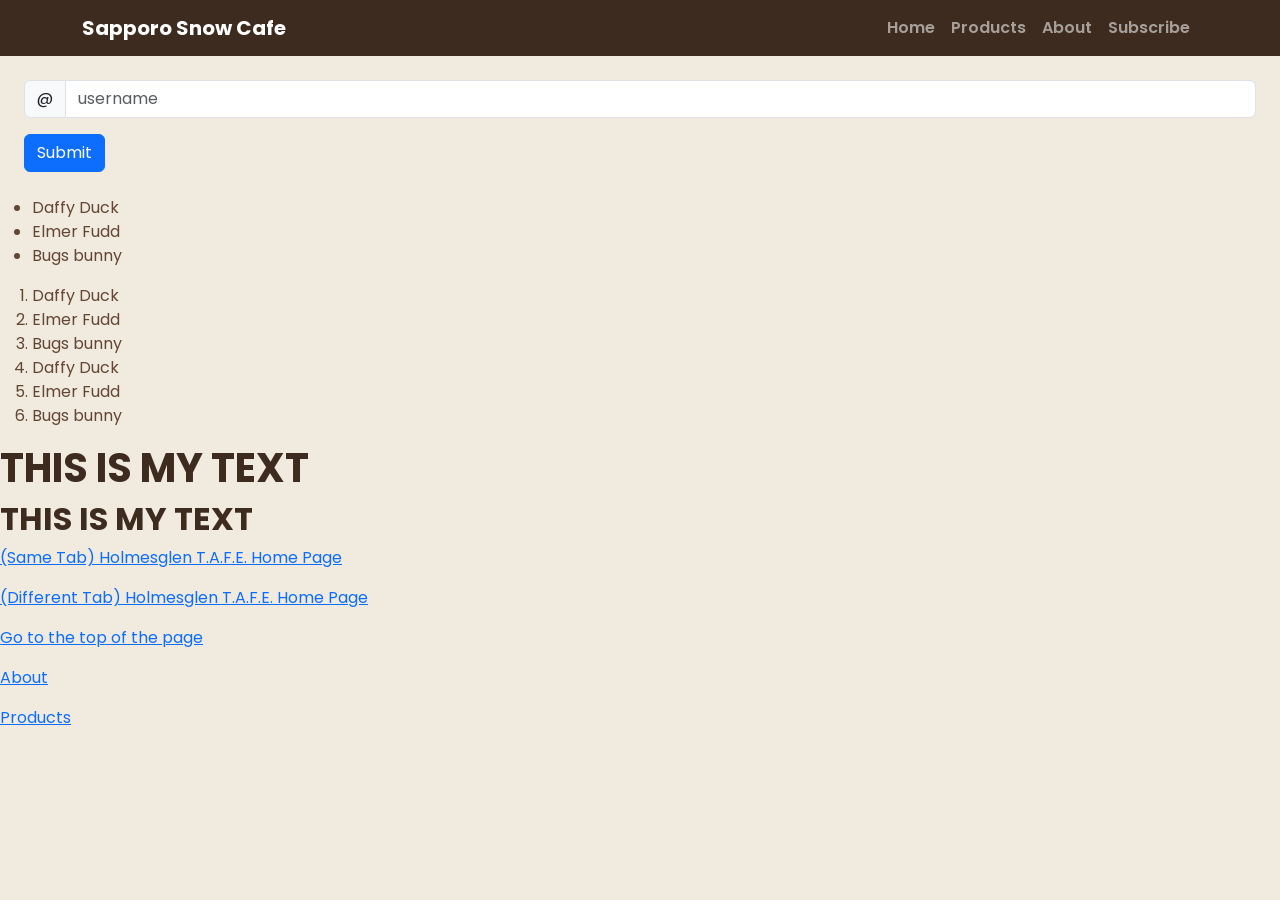
<file: index.html>
<!DOCTYPE html>
<html lang="en">
<!-- The head is where we put information about our website -->
<head>
    <meta charset="UTF-8">
    <meta name="viewport" content="width=device-width, initial-scale=1.0">
    
    <!-- Change this to change what appears in the TAB within your browser -->
    <title>Sapporo - Home</title>
    
    <!-- Bootstrap CSS -->
    <link href="https://cdn.jsdelivr.net/npm/bootstrap@5.3.3/dist/css/bootstrap.min.css" rel="stylesheet">
    
    <!-- Import our CSS file -->
    <link href="./css/style.css" rel="stylesheet">

</head>

<!-- The body is where all of the content of your website goes -->
<body>

<span id="navbar-placeholder">This is some text</span>

    <script>
        fetch('template.html')
            .then(response => response.text())
            .then(html => { document.getElementById('navbar-placeholder').innerHTML = html; });
    </script>



    <!-- Unordered list -->
    <ul>
        <li>Daffy Duck</li>
        <li>Elmer Fudd</li>
        <li>Bugs bunny</li>
    </ul>

    <!-- Ordered list -->
    <ol>
        <li>Daffy Duck</li>
        <li>Elmer Fudd</li>
        <li>Bugs bunny</li>
        <li>Daffy Duck</li>
        <li>Elmer Fudd</li>
        <li>Bugs bunny</li>        
    </ol>

    <!-- H1 stands for Heading style 1 -->
    <h1>THIS IS MY TEXT</h1>

    <!-- H2 stands for Heading style 2 -->
    <h2>THIS IS MY TEXT</h2>

    <!-- Link out to another page and replace the current page -->
    <a href="https://www.holmesglen.edu.au/">(Same Tab) Holmesglen T.A.F.E. Home Page</a>
    <p></p>

    <!-- Link to another website and open it in a new tab-->
    <a href="https://www.holmesglen.edu.au/" target="_blank" rel="noopener">(Different Tab) Holmesglen T.A.F.E. Home Page</a>
    <p></p>

    <!-- Go to the top of the page -->
    <a href="#top">Go to the top of the page</a>
    <p></p>

    <!-- Links out to the page within your website.-->
    <a href="about.html">About</a><p></p>
    <a href="products.html">Products</a>

    <!-- This imports a script file from another location. In this case, from the internet. -->
    <script src="https://cdn.jsdelivr.net/npm/bootstrap@5.3.3/dist/js/bootstrap.bundle.min.js"></script>
</body>
</html>
</file>
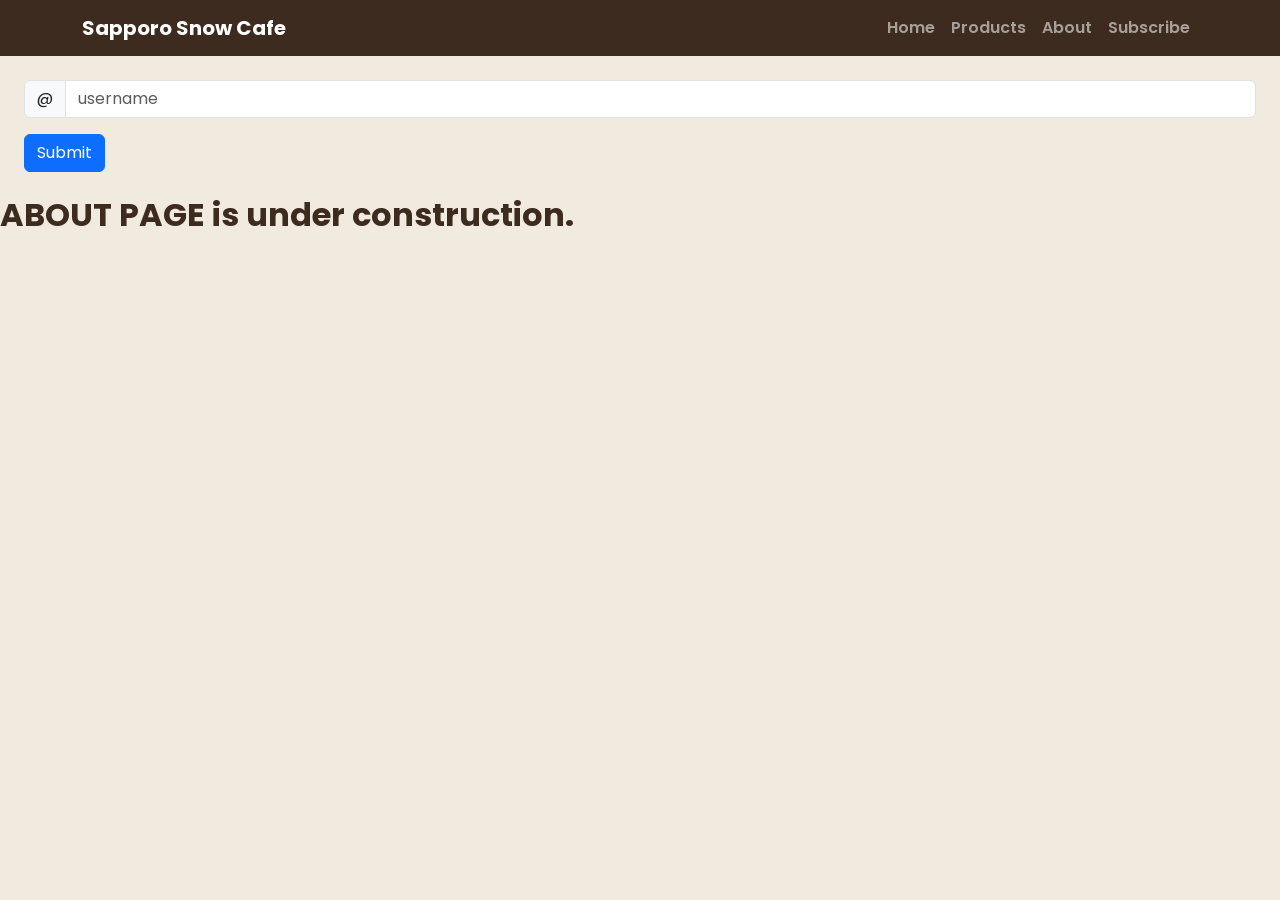
<file: about.html>
<!DOCTYPE html>
<html lang="en">
<head>
    <meta charset="UTF-8">
    <meta name="viewport" content="width=device-width, initial-scale=1.0">
    <title>Sapporo - About</title>
    
    <!-- Bootstrap CSS -->
    <link href="https://cdn.jsdelivr.net/npm/bootstrap@5.3.3/dist/css/bootstrap.min.css" rel="stylesheet">
    <link href="css/style.css" rel="stylesheet">

</head>
<body>

<span id="navbar-placeholder">This is some text</span>

    <script>
        fetch('template.html')
            .then(response => response.text())
            .then(html => { document.getElementById('navbar-placeholder').innerHTML = html; });
    </script>

    <h2>ABOUT PAGE is under construction.</h2>

    <script src="https://cdn.jsdelivr.net/npm/bootstrap@5.3.3/dist/js/bootstrap.bundle.min.js"></script>
</body>
</html>



    <style>
        h3, h6 {
            color: brown;
            background-color: rgb(236, 252, 252);
        }

    </style>
</file>
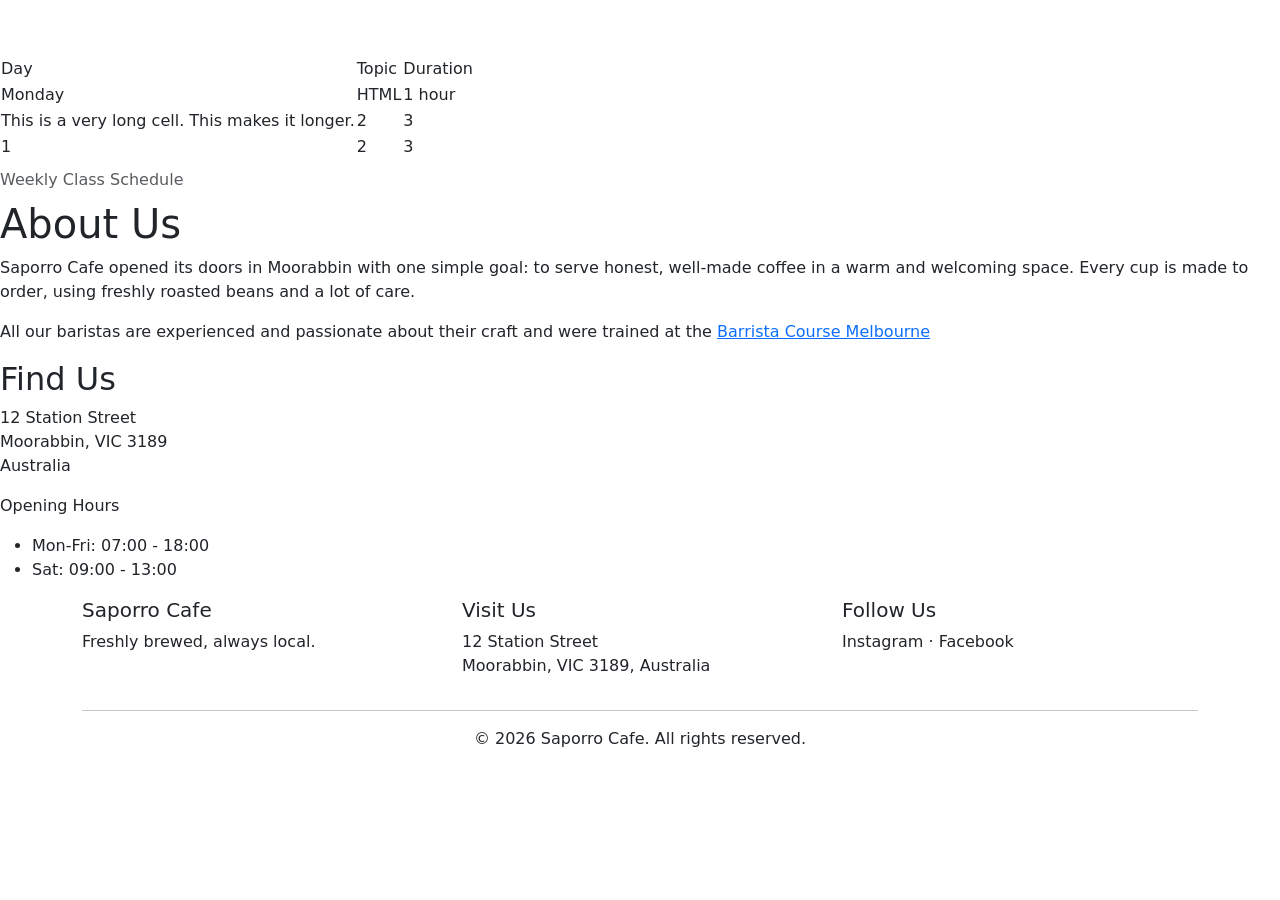
<file: aboutdebug.html>
<!DOCTYPE html>
<html lang="en">

<head>
    <meta charset="UTF-8">
    <meta name="viewport" content="width=device-width, initial-scale=1.0">
    <title>Saporro Cafe | About</title>
    <link href="https://cdn.jsdelivr.net/npm/bootstrap@5.3.3/dist/css/bootstrap.min.css" rel="stylesheet">
    <link href="./aboutdebug.html" rel="stylesheet">
</head>

<body>
    <nav class="navbar navbar-expand-lg navbar-dark cafe-navbar">
    <div class="container">
        <a class="navbar-brand" href="index.html">☕ Saporro Cafe</a>
        <button class="navbar-toggler" type="button" data-bs-toggle="collapse" data-bs-target="#mainNav" aria-controls="mainNav" aria-expanded="false" aria-label="Toggle navigation">
        <span class="navbar-toggler-icon"></span>
        </button>
        <div class="collapse navbar-collapse" id="mainNav">
        <ul class="navbar-nav ms-auto">
            <li class="nav-item"><a class="nav-link" href="index.html">Home</a></li>
            <li class="nav-item"><a class="nav-link" href="products.html">Products</a></li>
            <li class="nav-item"><a class="nav-link" href="menu.html">Menu</a></li>
       
        </ul>
        </div>
    </div>
    </nav>


    <table>
        <caption>Weekly Class Schedule</caption>    
        <thead>
            <tr>
                <td>Day</td>
                <td>Topic</td>
                <td>Duration</td>
            </tr>
        </thead>
        <tbody>
            <tr>
                <td>Monday</td>
                <td>HTML</td>
                <td>1 hour</td>
            </tr>
            <tr>
                <td>This is a very long cell. This makes it longer.</td>
                <td>2</td>
                <td>3</td>
            </tr>
            <tr>
                <td>1</td>
                <td>2</td>
                <td>3</td>
            </tr>
        </tbody>    
    </table>



    <main class="about-section">
        <h1>About Us</h1>
        <p>Saporro Cafe opened its doors in Moorabbin with one simple goal: to serve honest, well-made coffee in a warm and welcoming space. Every cup is made to order, using freshly roasted beans and a lot of care.</p>

        <p>All our baristas are experienced and passionate about their craft and were trained at the <a href="https://baristacoursemelbourne.com">Barrista Course Melbourne</a></p>

        <div class="address-block">
            <h2>Find Us</h2>
            <address>
                12 Station Street<br>
                Moorabbin, VIC 3189<br>
                Australia
            </address>
        </div>

        <div class="info-card">
            <p>Opening Hours</p>
            <ul>
                <li>Mon-Fri: 07:00 - 18:00</li>
                <li>Sat: 09:00 - 13:00</li>
                
            </ul>
        </div>
    </main>

    <footer class="cafe-footer">
    <div class="container">
        <div class="row">
        <div class="col-md-4">
            <h5>Saporro Cafe</h5>
            <p>Freshly brewed, always local.</p>
        </div>
        <div class="col-md-4">
            <h5>Visit Us</h5>
            <p>12 Station Street<br>Moorabbin, VIC 3189, Australia</p>
        </div>
        <div class="col-md-4">
            <h5>Follow Us</h5>
            <p>Instagram &middot; Facebook</p>
        </div>
        </div>
        <hr>
        <p class="text-center mb-0">&copy; 2026 Saporro Cafe. All rights reserved.</p>
    </div>
    </footer>


    <script src="https://cdn.jsdelivr.net/npm/bootstrap@5.3.3/dist/js/bootstrap.bundle.min.js"></script>
</body>

</html>
</file>
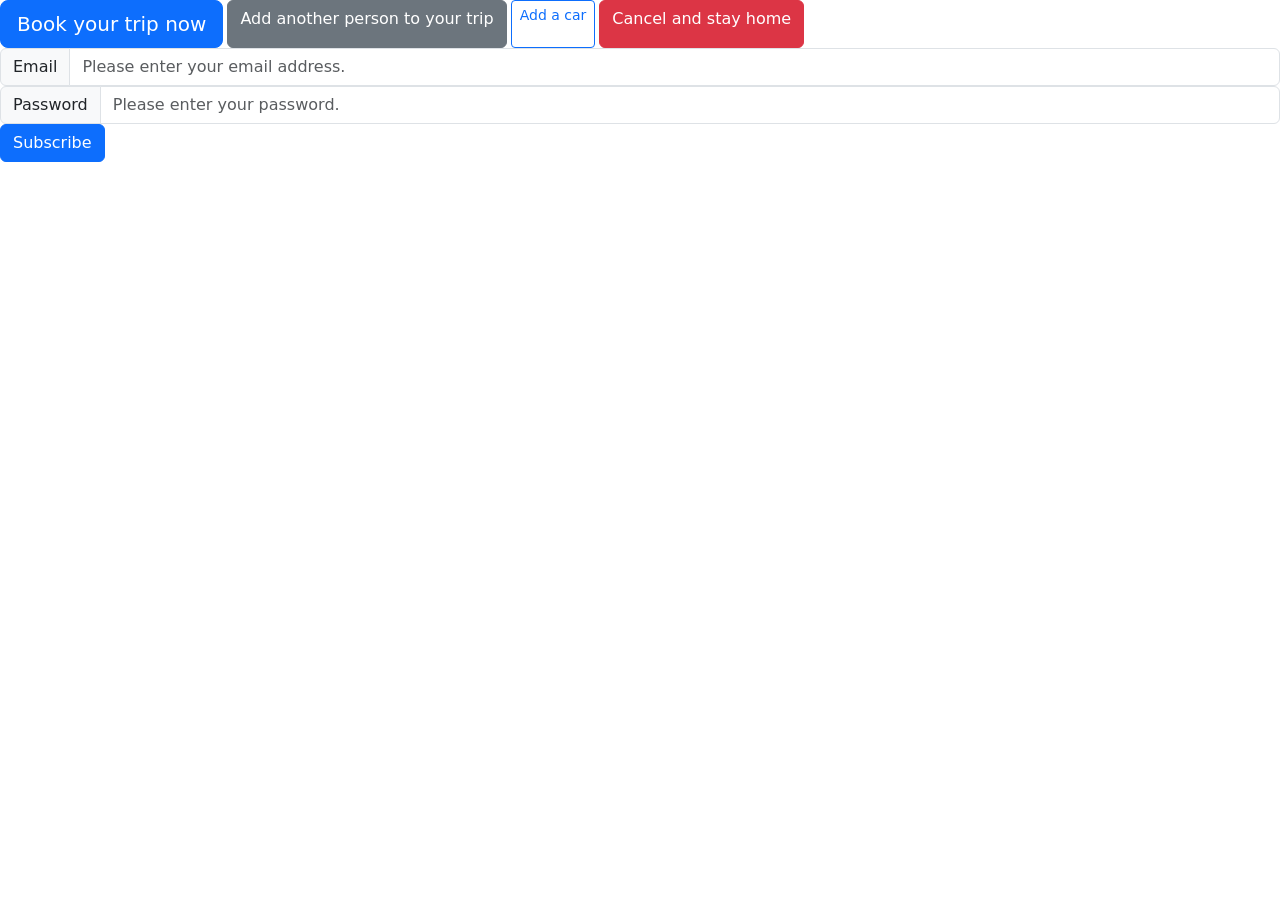
<file: anchorTags.html>
<!DOCTYPE html>
<html lang="en">
<head>
    <meta charset="UTF-8">
    <meta name="viewport" content="width=device-width, initial-scale=1.0">
    <title>Anchor Tags</title>

    <!-- Bootstrap CSS -->
    <link href="https://cdn.jsdelivr.net/npm/bootstrap@5.3.3/dist/css/bootstrap.min.css" rel="stylesheet">

</head>
<body>
    

    <div class="d-flex gap-1">
        <a href="index.html" class="btn btn-primary btn-lg" >Book your trip now</a>
        <a href="#" class="btn btn-secondary" >Add another person to your trip</a>
        <a href="#" class="btn btn-outline-primary btn-sm" >Add a car</a>
        <a href="#" class="btn btn-danger" >Cancel and stay home</a>
    </div>

    <div class="input-group">
        <span class="input-group-text">Email</span>
        <input placeholder="Please enter your email address." type="email text" class="form-control" id="email" >
    </div>    
    <div class="input-group">  
        <span class="input-group-text">Password</span>
        <input placeholder="Please enter your password." type="password" class="form-control" id="password" >
    </div>
    <div>
        <button class="btn btn-primary" type="button">Subscribe</button> 
    </div>
   
    <!-- This imports a script file from another location. In this case, from the internet. -->
    <script src="https://cdn.jsdelivr.net/npm/bootstrap@5.3.3/dist/js/bootstrap.bundle.min.js"></script>    
</body>
</html>
</file>
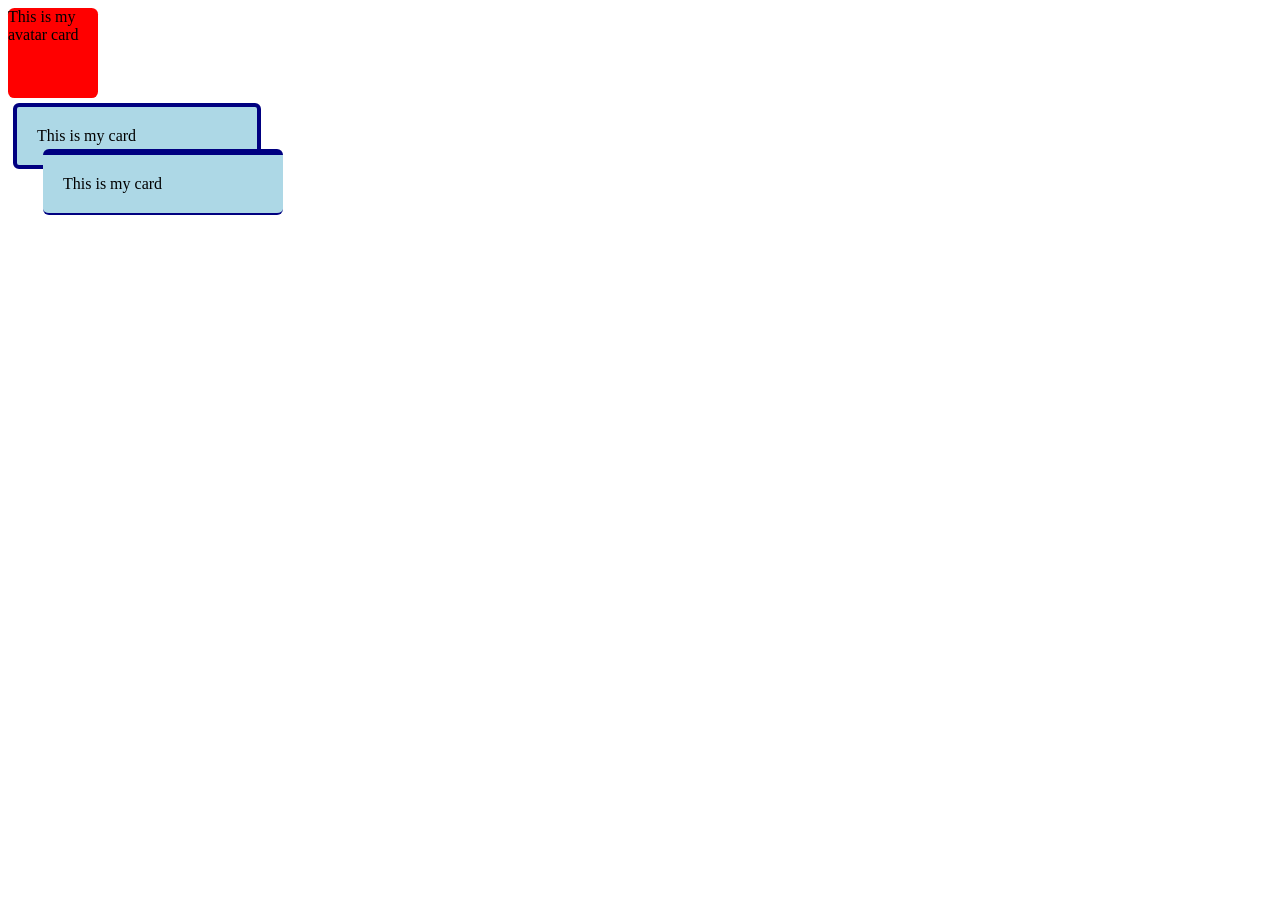
<file: demo1.html>
<!DOCTYPE html>
<html lang="en">
<head>
    <meta charset="UTF-8">
    <meta name="viewport" content="width=device-width, initial-scale=1.0">
    <title>Document</title>

    <style>
        .avatar {
            background-color: red;
            width: 90px;
            height: 90px;
            border-radius: 7%;
        }

        .card {
            background-color: lightblue;
            width: 200px;
            padding: 20px;
            border: 4px solid navy;
            border-radius: 6px;
            margin: 5px;
        }

        .card2 {
            background-color: lightblue;
            width: 200px;
            padding: 20px;
            border-top: 6px solid navy;
            border-bottom: 2px solid navy;
            border-radius: 6px;
            margin-top: -25px;
            margin-left: 35px;
        }

    </style>

</head>
<body>

    <div class="avatar"> This is my avatar card </div>
    <div class="card"> This is my card </div>
    <div class="card2"> This is my card </div>

</body>
</html>
</file>
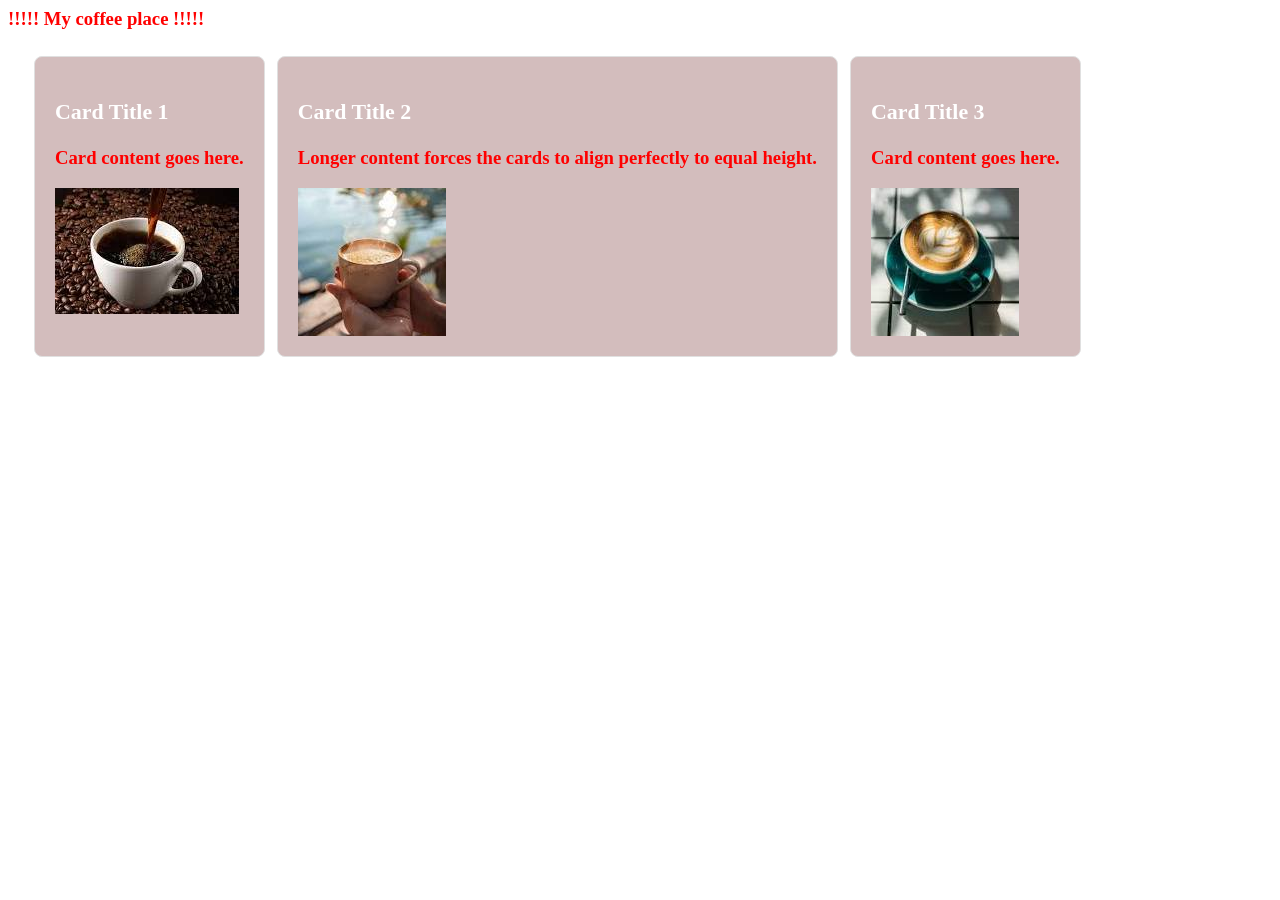
<file: demo2a copy.html>
<html lang="en">


<head>
    <meta charset="UTF-8">
    <meta name="viewport" content="width=device-width, initial-scale=1.0">
    <title>Document</title>


    <style>
        .card-container{
            padding:20px;
            display: flex;
            flex-wrap: wrap;    
        }


        .card {
            background-color: #d3bdbd;
            border: 1px solid #e0e0e0;
            border-radius: 8px;
            padding: 20px;
            margin: 6px;
        }
         
        .card h3 {
            color: white;
        }

        h3 {
            color: RED;
        }
    
    </style>


</head>


<body>
    
    <h3>!!!!! My coffee place !!!!!</h3h3>

    <div class="card-container">
        <div class="card">
            <h3>Card Title 1</h3>
            <p>Card content goes here.</p>
            <img alt="Picture of a long black coffee" src="[data-uri]">
        </div>
        <div class="card">
            <h3>Card Title 2</h3>
            <p>Longer content forces the cards to align perfectly to equal height.</p>
            <img alt="Picture of a cappuccino coffee" src=[data-uri]>
        </div>
        <div class="card">
            <h3>Card Title 3</h3>
            <p>Card content goes here.</p>
            <img alt="Picture of a latte coffee" src="[data-uri]">
        </div>
    </div>


</body>


</html>
</file>
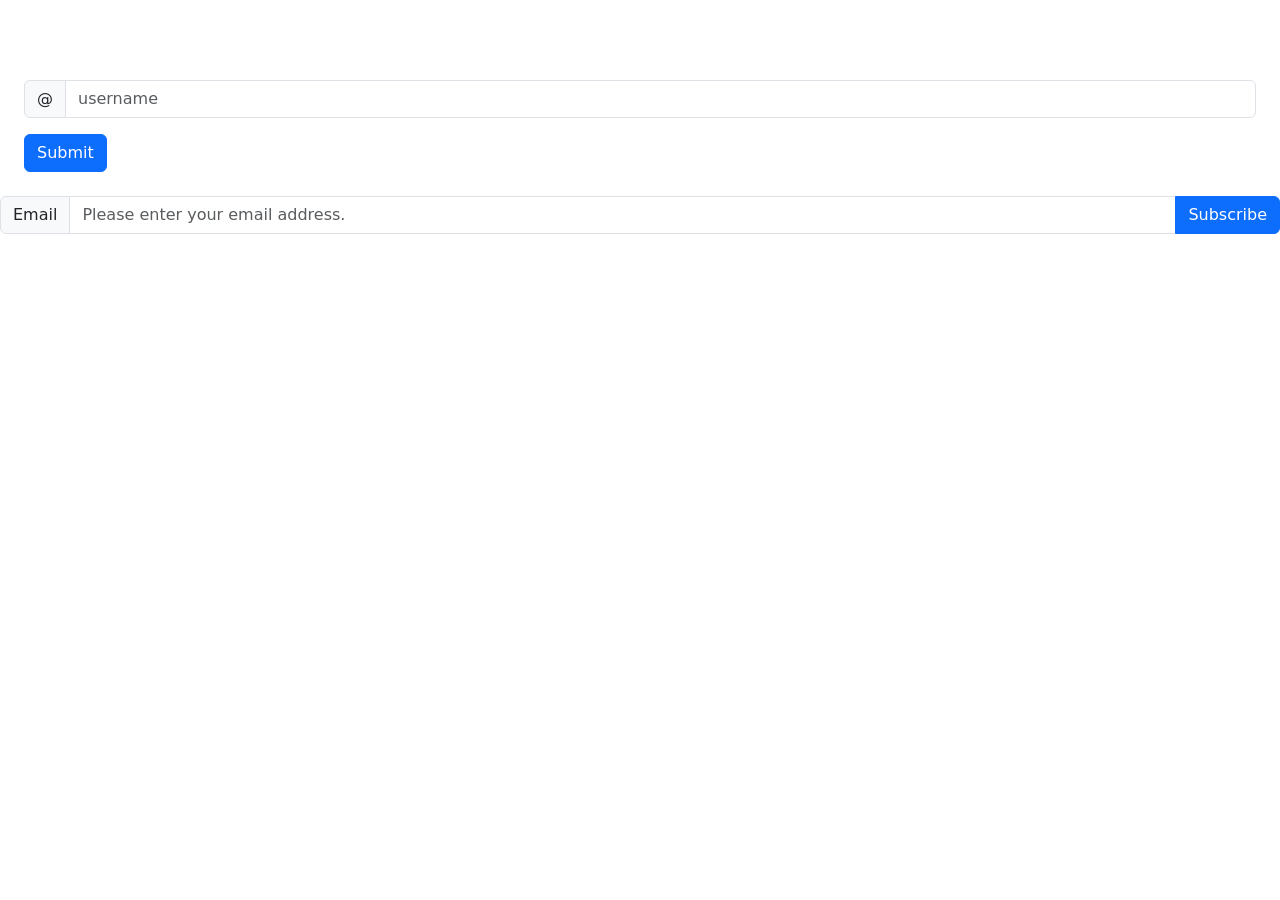
<file: inputGroup.html>
<!DOCTYPE html>
<html lang="en">
<head>
    <meta charset="UTF-8">
    <meta name="viewport" content="width=device-width, initial-scale=1.0">
    <title>Input Group</title>

    <!-- Bootstrap CSS -->
    <link href="https://cdn.jsdelivr.net/npm/bootstrap@5.3.3/dist/css/bootstrap.min.css" rel="stylesheet">

</head>
<body>

<span id="navbar-placeholder">This is some text</span>

    <script>
        fetch('template.html')
            .then(response => response.text())
            .then(html => { document.getElementById('navbar-placeholder').innerHTML = html; });
    </script>

    <div class="input-group"l>
        <span class="input-group-text">Email</span>
        <input placeholder="Please enter your email address." class="form-control">
        <a class="btn btn-primary">Subscribe</a>
    </div>

</body>
</html>
</file>
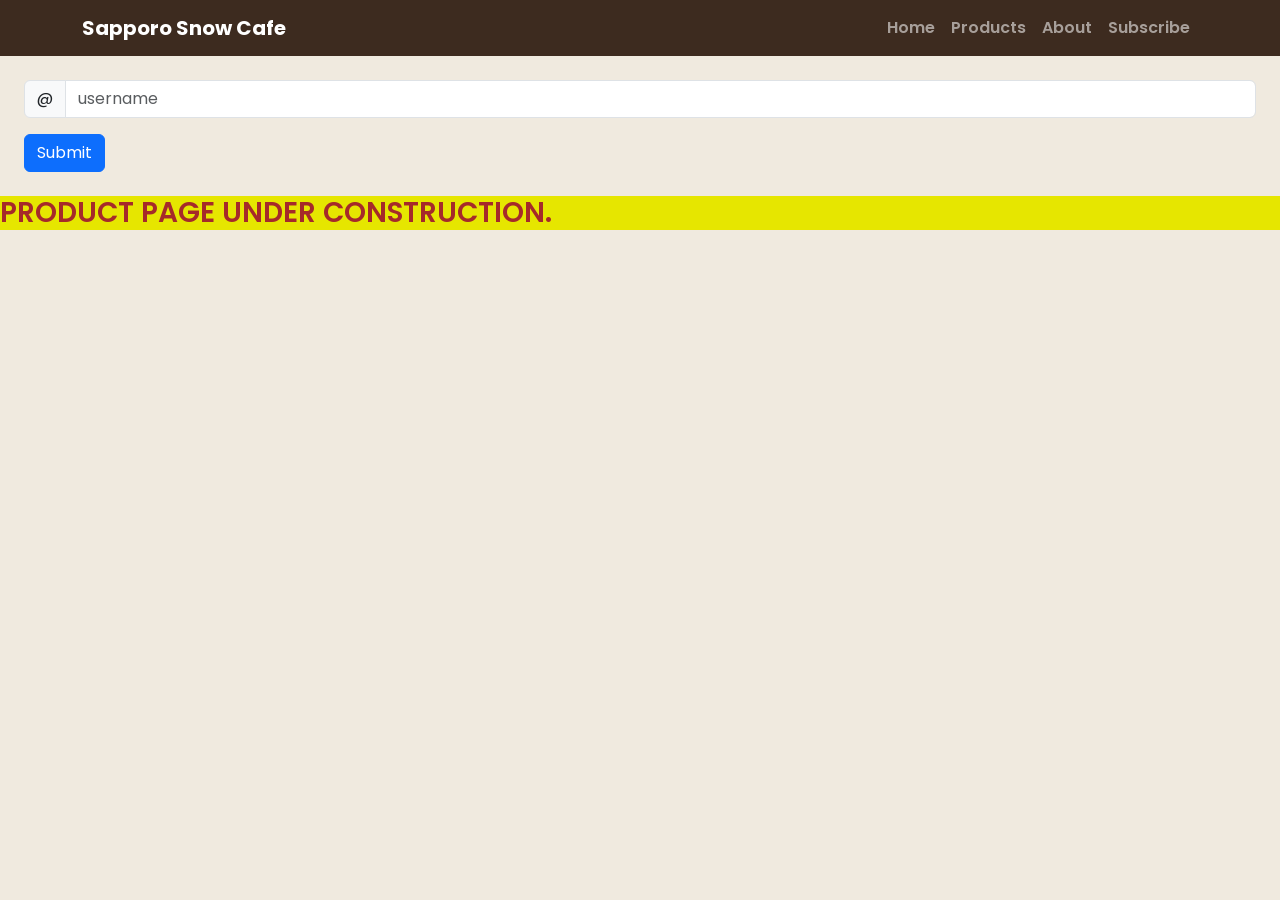
<file: products.html>
<!DOCTYPE html>
<html lang="en">
<head>
    <meta charset="UTF-8">
    <meta name="viewport" content="width=device-width, initial-scale=1.0">
    <title>Sapporo - Products</title>
    
    <!-- Bootstrap CSS -->
    <link href="https://cdn.jsdelivr.net/npm/bootstrap@5.3.3/dist/css/bootstrap.min.css" rel="stylesheet">
    <link href="css/style.css" rel="stylesheet">

    <style>
        h3, h6 {
            color: brown;
            background-color: rgb(230, 230, 0);
        }

    </style>

</head>
<body>

<span id="navbar-placeholder">This is some text</span>

    <script>
        fetch('template.html')
            .then(response => response.text())
            .then(html => { document.getElementById('navbar-placeholder').innerHTML = html; });
    </script>    

    <h3>PRODUCT PAGE UNDER CONSTRUCTION.</h3> 

    <script src="https://cdn.jsdelivr.net/npm/bootstrap@5.3.3/dist/js/bootstrap.bundle.min.js"></script>
</body>
</html>
</file>
<file: css/style.css>
@import url('https://fonts.googleapis.com/css2?family=Poppins:wght@400;600;700&display=swap');

body {
  font-family: 'Poppins', Arial, Helvetica, sans-serif;
  margin: 0px;
  color: #644634;
  background-color: #f0eadf;
}

h1, h2 {
  color: #3d2b1f;
  font-weight: 700;
}

h3 {
  color: #3d2b1f;
  font-weight: 600;
}

main {
  min-height: 60vh;
}

.cafe-navbar {
  background-color: #3d2b1f;
}

.cafe-navbar .navbar-brand {
  font-weight: 700;
  font-size: 1.25rem;
}

.cafe-navbar .nav-link {
  font-weight: 600;
}

.cafe-navbar .nav-link:hover {
  color: #e0a458 !important;
}

/* ============================
   Hero (Home page)
============================ */
.hero {
  background: linear-gradient(135deg, #3d2b1f 0%, #644634 60%, #99440b 100%);
  color: #f0eadf;
  padding: 100px 20px;
  text-align: center;
}

.hero h1 {
  color: #f0eadf;
  font-size: 2.75rem;
  margin-bottom: 15px;
}

.hero p {
  font-size: 1.2rem;
  max-width: 600px;
  margin: 0 auto 30px;
}

.hero .btn {
  padding: 12px 30px;
  font-size: 1.1rem;
}

/* ============================
   Features section (Home page)
============================ */
.features {
  padding: 60px 20px;
}

.features .feature-icon {
  font-size: 2.5rem;
  margin-bottom: 15px;
}

/* ============================
   Product / Menu cards
============================ */
.card-container {
  padding: 20px;
  display: flex;
  flex-wrap: wrap;
  justify-content: center;
}

.card {
  border: 1px solid #000000;
  border-radius: 8px;
  padding: 20px;
  width: 150px;
  background-color: rgb(141, 37, 37);
  color: rgb(207, 181, 181);
  margin: 10px;
  min-width: 250px;
  text-align: center;
}

.card h3 {
  color: white;
}

.card img {
  border-radius: 6px;
  object-fit: cover;
  margin: 10px 0;
}

.card .price {
  font-weight: 700;
  color: #ffffff;
  margin: 8px 0 0;
}

.my-bg {
  background-color: #ff6600;
  border-color: #99440b;
  color: #ffffff;
}

.my-bg:hover {
  background-color: #e0a458;
  border-color: #99440b;
  color: #3d2b1f;
}

/* ============================
   Menu page
============================ */
.menu-section {
  padding: 30px 20px 10px;
}

.menu-section h2 {
  border-bottom: 3px solid #ff6600;
  display: inline-block;
  padding-bottom: 5px;
  margin-bottom: 25px;
}

/* ============================
   About page
============================ */
.about-section {
  padding: 50px 20px;
  max-width: 800px;
  margin: 0 auto;
}

.about-section a {
  color: #99440b;
  font-weight: 600;
}

.about-section a:hover {
  color: #e0a458;
}

.address-block {
  background: #f7f2ea;
  border-left: 4px solid #ff6600;
  padding: 15px 20px;
  margin: 25px 0;
}

.address-block address {
  font-style: normal;
  line-height: 1.6;
}

.info-card {
  background: #ffffff;
  border: 1px solid #e0d8cb;
  border-radius: 8px;
  padding: 25px;
  margin-top: 30px;
}

.info-card > p:first-child {
  font-size: 1.4rem;
  font-weight: 700;
  color: #3d2b1f;
  margin: 0 0 15px;
}

.info-card ul {
  list-style: none;
  padding-left: 0;
  margin: 0;
}

.info-card ul li {
  padding: 8px 0;
  border-bottom: 1px solid #eee;
}

.info-card ul li:last-child {
  border-bottom: none;
}

/* ============================
   Footer
============================ */
.cafe-footer {
  background-color: #3d2b1f;
  color: #f0eadf;
  padding: 40px 0 20px;
  margin-top: 60px;
}

.cafe-footer h5 {
  color: #e0a458;
  margin-bottom: 10px;
}

.cafe-footer p {
  margin: 4px 0;
  font-size: 0.95rem;
}

.cafe-footer hr {
  border-color: #644634;
  margin: 25px 0 15px;
}
</file>
